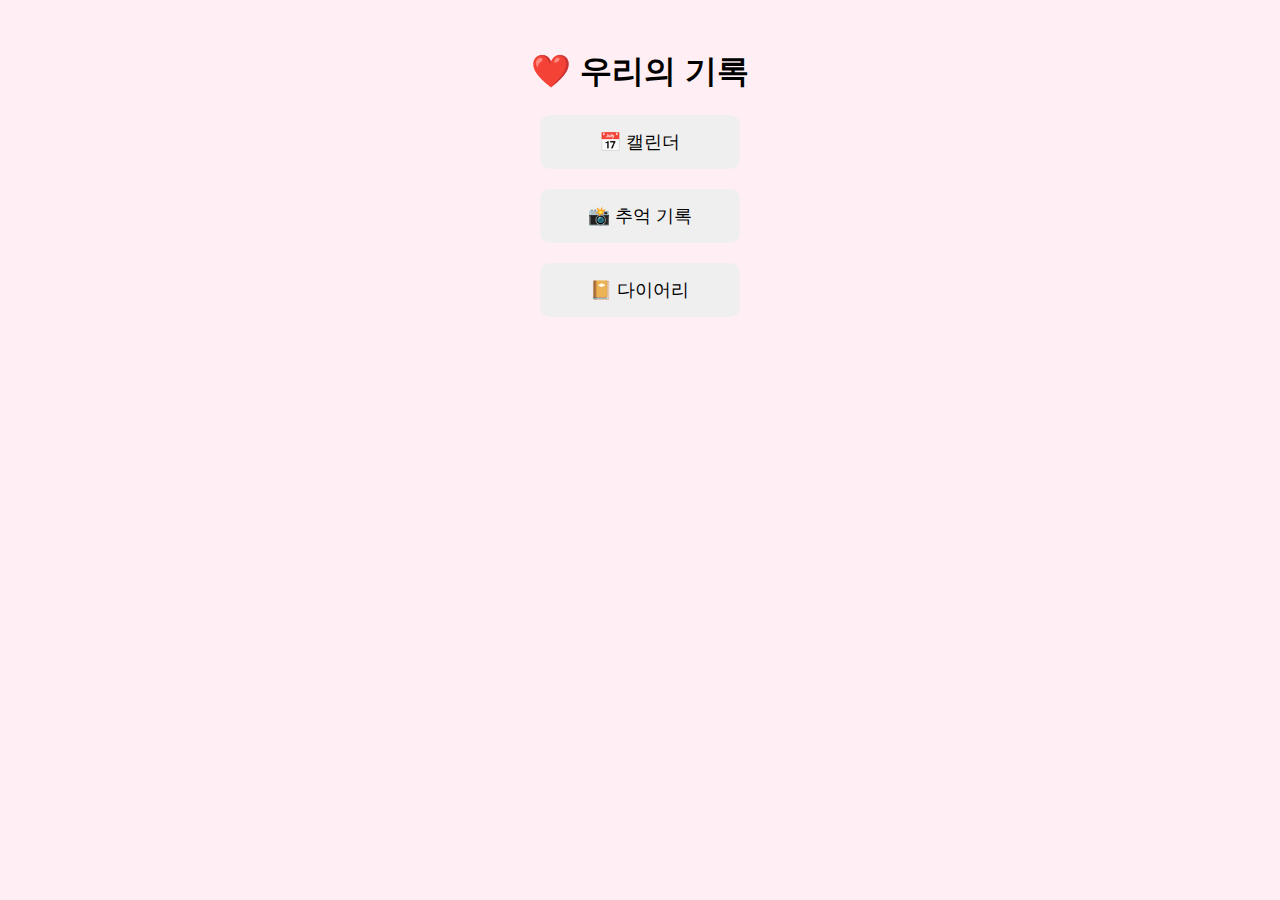
<file: frontend/index.html>
<!DOCTYPE html>
<html>

<head>

<title>Couple Memory</title>

<link rel="stylesheet" href="style.css">

</head>

<body>

<h1>❤️ 우리의 기록</h1>

<div class="menu">

<button onclick="location.href='calendar.html'">
📅 캘린더
</button>

<button>📸 추억 기록</button>

<button>📔 다이어리</button>

</div>

<script src="app.js"></script>

<div id="diaryModal" class="modal hidden">

  <div class="modal-content">

    <h3 id="modalDate"></h3>

    <button id="saveDiary">
      저장
    </button>

  </div>

</div>

</body>

</html>
</file>
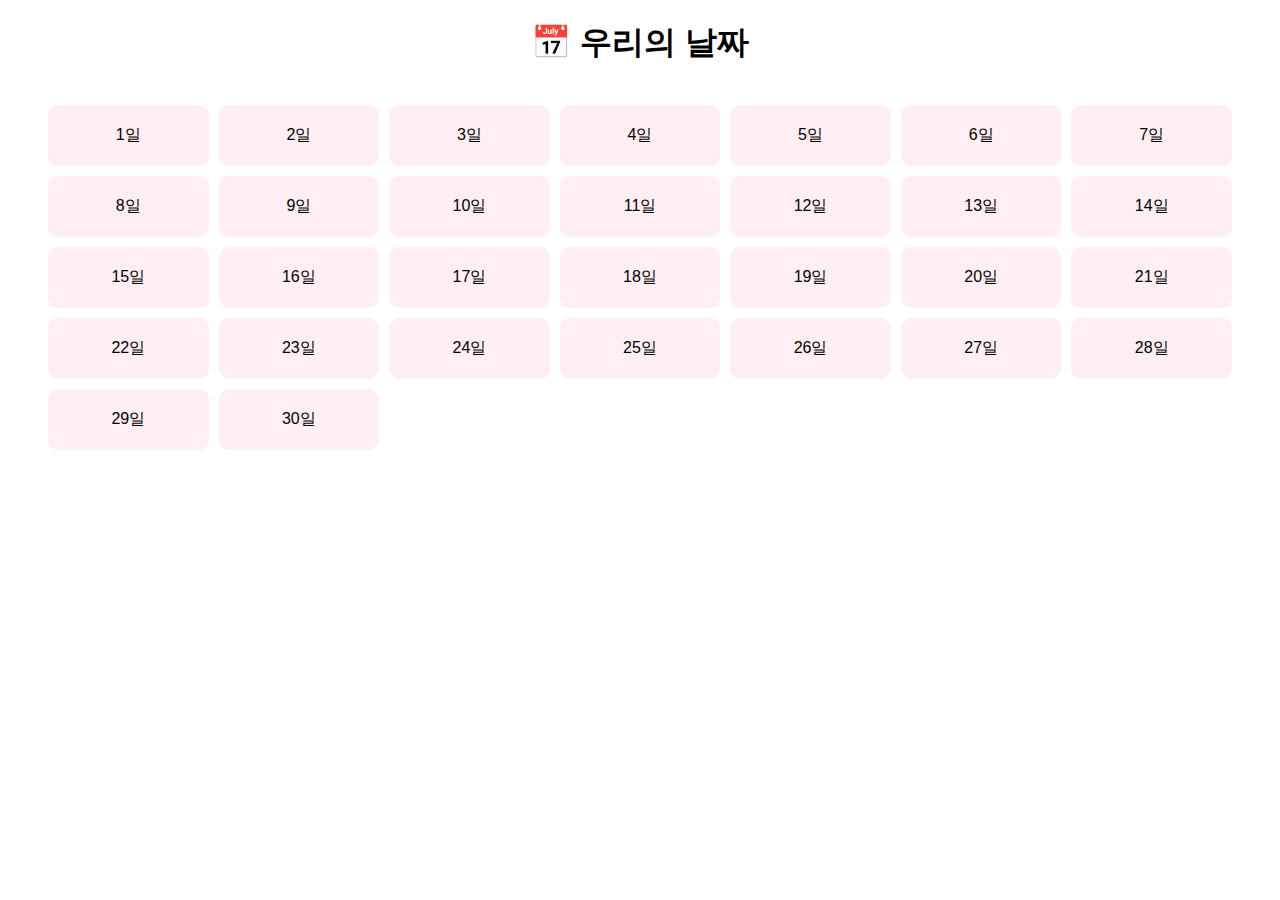
<file: frontend/calendar.html>
<!DOCTYPE html>
<html>

<head>

<title>캘린더</title>

<style>

body{

text-align:center;
font-family:sans-serif;

}

.calendar{

display:grid;
grid-template-columns:repeat(7,1fr);

gap:10px;

margin:40px;

}

.day{

padding:20px;

background:#ffeef3;

border-radius:10px;

cursor:pointer;

}

#recordBox{

display:none;

margin:20px;

}

img{

max-width:200px;

margin-top:10px;

}

</style>

</head>

<body>

<h1>📅 우리의 날짜</h1>

<div class="calendar" id="calendar"></div>

<div id="recordBox">

<h3 id="selectedDate"></h3>

<input type="file" id="photo">
<div id="imagePreview"></div>

<br><br>

<textarea id="recordText">
</textarea>

<h4>오늘 분위기 선택</h4>

<div id="emojiPicker">

<button onclick="selectEmoji('❤️')">❤️</button>

<button onclick="selectEmoji('😆')">😆</button>

<button onclick="selectEmoji('🌸')">🌸</button>

<button onclick="selectEmoji('🎬')">🎬</button>

<button onclick="selectEmoji('🍰')">🍰</button>

</div>

<br><br>

<button onclick="saveRecord()">저장</button>

<button id="scheduleBtn"
onclick="addSchedule()">
일정 추가
</button>

<div id="preview"></div>

</div>

<script>

const photo=
document.getElementById("photo");

const preview =
document.getElementById(
"imagePreview"
);

photo.addEventListener(
"change",
()=>{

const file =
photo.files[0];

if(!file)return;

const reader =
new FileReader();

reader.onload=function(e){

preview.innerHTML="";

const img =
document.createElement("img");

img.src=e.target.result;

img.style.width="150px";

img.style.borderRadius="10px";

preview.appendChild(img);

};

reader.readAsDataURL(file);

});

let selectedEmoji="";

function selectEmoji(emoji){

selectedEmoji=emoji;

function selectEmoji(emoji){

selectedEmoji=emoji;

document
.querySelectorAll(
"#emojiPicker button"
)
.forEach(btn=>{

btn.classList
.remove("selectedEmoji");

});

event.target
.classList
.add("selectedEmoji");

}

}

const calendar=document.getElementById("calendar");
let currentDay=null;

for(let i=1;i<=30;i++){

const day=document.createElement("div");

day.className="day";

let text=i+"일";

// 기록 확인
const record=localStorage.getItem("record_"+i);

if(record){

text+=" ❤️";

}

// 일정 확인
const schedule=localStorage.getItem("schedule_"+i);

if(schedule){

const data=JSON.parse(schedule);

text+=" "+data.emoji;

}

day.innerText=text;

day.addEventListener("click",()=>{

currentDay=i;

showMenu();

});

calendar.appendChild(day);

}

function saveRecord(){

const text=document.getElementById("text").value;

const photo=document.getElementById("photo").files[0];

if(photo){

const reader=new FileReader();

reader.onload=function(){

localStorage.setItem(

"record_"+currentDay,

JSON.stringify({
image:reader.result,
emoji:selectedEmoji
})

);

alert("저장 완료!");

loadRecord();

};

reader.readAsDataURL(photo);

}else{

localStorage.setItem(

"record_"+currentDay,

JSON.stringify({

text:text

})

);

alert("저장 완료!");

loadRecord();

}

}

function loadRecord(){

const data=localStorage.getItem(

"record_"+currentDay

);

const preview=document.getElementById("preview");

preview.innerHTML="";

document.getElementById("text").value="";

if(data){

const record=JSON.parse(data);

document.getElementById("text").value=

record.text || "";

if(record.image){

const img=document.createElement("img");

img.src=record.image;

preview.appendChild(img);

}

}

const record =
localStorage.getItem(
"record_"+currentDay
);

const btn =
document.getElementById(
"scheduleBtn"
);

if(record){

const data =
JSON.parse(record);

btn.disabled =
!data.image;

}else{

btn.disabled=true;

}

}

function showMenu(){

const record=
localStorage.getItem(
"record_"+currentDay
);

const schedule=
localStorage.getItem(
"schedule_"+currentDay
);

// 이미 기록 있으면 보기
if(record || schedule){

showDetail();

return;

}

// 없으면 입력창 열기
document.getElementById(
"recordBox"
).style.display="block";

document.getElementById(
"selectedDate"
).innerText=currentDay+"일 기록";

loadRecord();

}

function addSchedule(){

// 기록 확인
const record =
localStorage.getItem(
"record_"+currentDay
);

// 기록 없으면 차단
if(!record){

alert(
"먼저 이미지 기록을 작성해야 일정 추가 가능해요 📸"
);

return;

}

// 이미지 있는지 확인
const recordData =
JSON.parse(record);

if(!recordData.image){

alert(
"사진 기록을 먼저 등록해주세요 📸"
);

return;

}

// 일정 입력
const text =
prompt("일정 입력");

if(!text)return;

// emoji 선택
const emoji =
prompt("일정 이모지 ❤️ 🌸 🎬");

localStorage.setItem(

"schedule_"+currentDay,

JSON.stringify({

text:text,

emoji:emoji

})

);

alert("일정 저장 완료!");

showDetail();

}

function showDetail(){

let message=currentDay+"일\n";

const schedule=

localStorage.getItem(

"schedule_"+currentDay

);

if(schedule){

const data=JSON.parse(schedule);

message+=data.emoji+" "+data.title+"\n";

}

const record=

localStorage.getItem(

"record_"+currentDay

);

if(record){

const data=JSON.parse(record);

message+="\n기록:\n"+(data.text||"");

}

const edit=confirm(

message+"\n\n수정할까요?"

);

if(edit){

document.getElementById("recordBox").style.display="block";

document.getElementById("selectedDate").innerText=

currentDay+"일 기록";

loadRecord();

}

}

</script>

</body>

</html>
</file>
<file: frontend/style.css>
body{

text-align:center;
font-family:sans-serif;
background-color:#ffeef3;

}

h1{

margin-top:50px;

}

.menu button{

display:block;
margin:20px auto;

padding:15px;

width:200px;

font-size:18px;

border-radius:10px;

border:none;

}

.modal {

  position: fixed;
  top:0;
  left:0;

  width:100%;
  height:100%;

  background:rgba(0,0,0,0.5);

  display:flex;
  justify-content:center;
  align-items:center;
}

.hidden {
  display:none;
}

.modal-content {

  background:white;
  padding:20px;
  border-radius:10px;

  width:300px;
}

textarea {

  width:100%;
  height:100px;

  margin-bottom:10px;
}

.emoji {

  font-size:20px;
  margin:5px;
  cursor:pointer;
}

button:disabled{

opacity:0.5;

cursor:not-allowed;

}

#imagePreview{

margin-top:10px;

}

#imagePreview img{

box-shadow:
0 3px 10px rgba(0,0,0,0.2);

}

.selectedEmoji{

border:
3px solid pink;

transform:scale(1.1);

}
</file>
